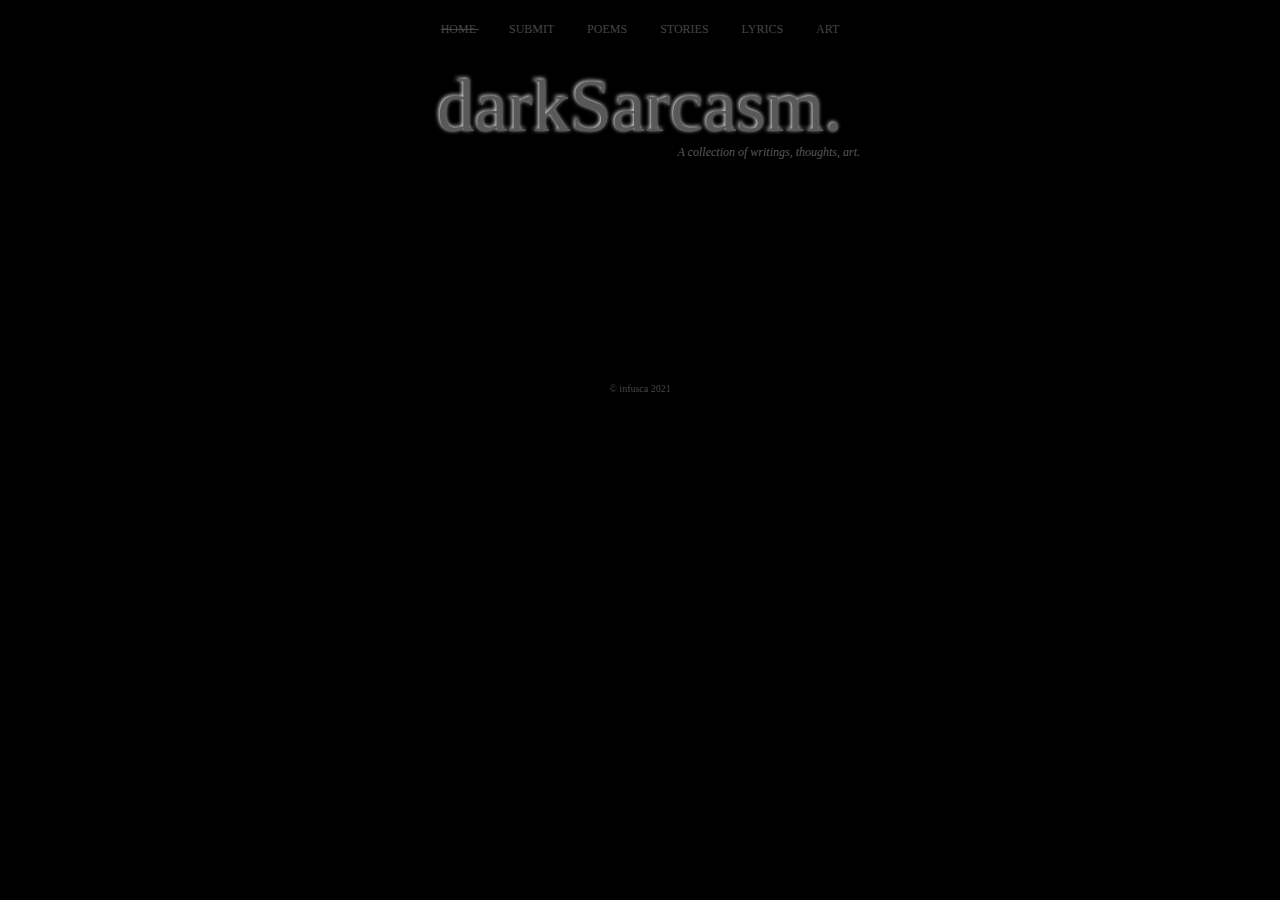
<file: index.html>
<!DOCTYPE html>
<html lang="en" dir="ltr">
  <head>
    <meta charset="utf-8">
    <title> darkSarcasm </title>
    <link rel="stylesheet" href="https://stackpath.bootstrapcdn.com/bootstrap/4.3.1/css/bootstrap.min.css" integrity="sha384-ggOyR0iXCbMQv3Xipma34MD+dH/1fQ784/j6cY/iJTQUOhcWr7x9JvoRxT2MZw1T" crossorigin="anonymous">
    <link rel="stylesheet" href="css/darkSarcasm.css">
    <link rel="stylesheet" href="css/animation.css">
  </head>

  <body id="home-page">

    <div id="nav">
      <a href="index.html"> home </a>
      <a href="submit.html"> submit </a>
      <a href="poems.html"> poems </a>
      <a href="stories.html"> stories </a>
      <a href="lyrics.html"> lyrics </a>
      <a href="art.html"> art </a>
    </div>

    <div id="darkSarcasm">
      darkSarcasm.
    </div>

    <div id="dark-description">
      <p> A collection of writings, thoughts, art. </p>
    </div>






    <div class="main">
      

        

    </div>







    <div id="footer"> &copy infusca 2021 </div>

    <script src="darkSarcasm.js"></script>
    <script src="js/home.js"></script>

  </body>

</html>
</file>
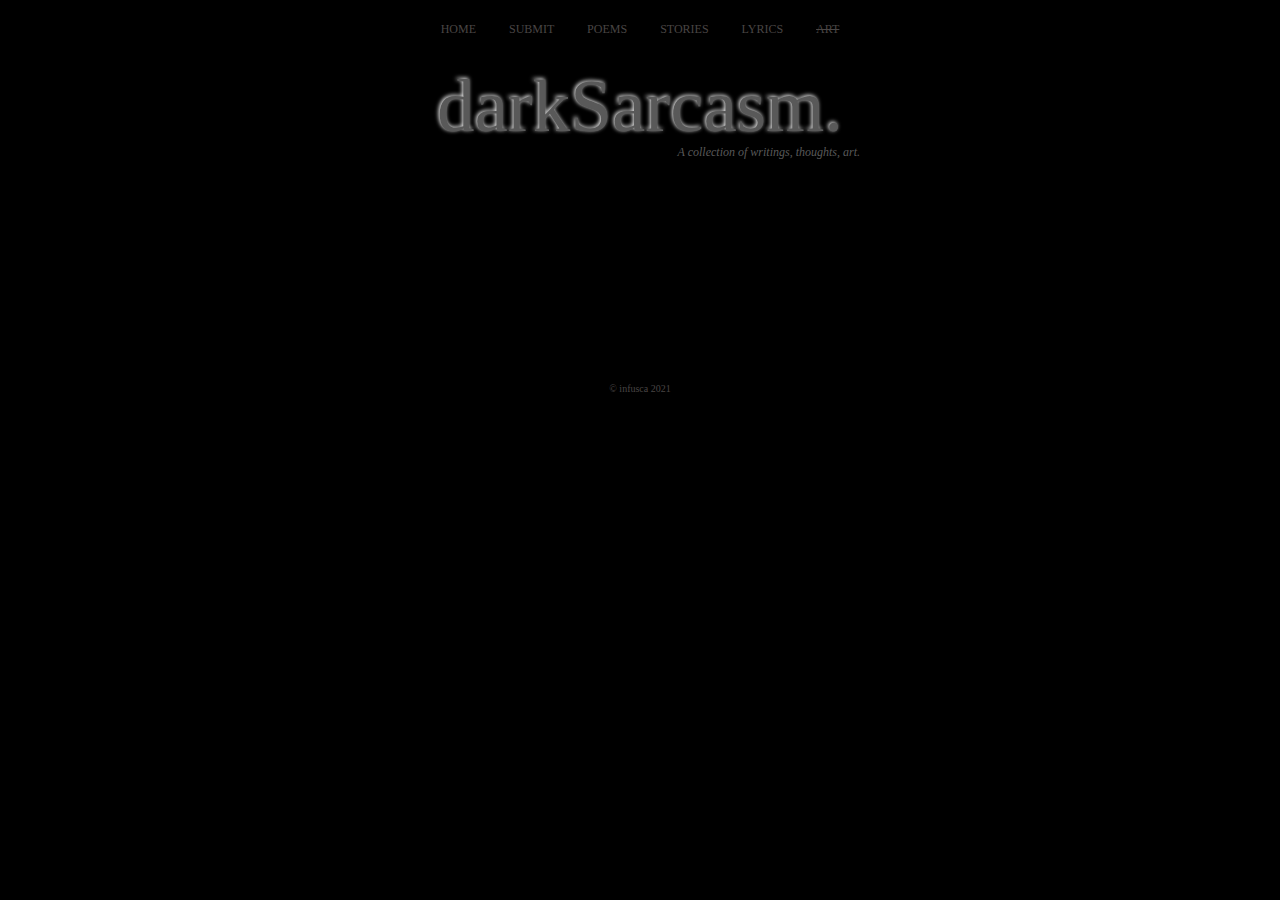
<file: art.html>
<!DOCTYPE html>
<html lang="en" dir="ltr">
  <head>
    <meta charset="utf-8">
    <title> darkSarcasm </title>
    <link rel="stylesheet" href="https://stackpath.bootstrapcdn.com/bootstrap/4.3.1/css/bootstrap.min.css" integrity="sha384-ggOyR0iXCbMQv3Xipma34MD+dH/1fQ784/j6cY/iJTQUOhcWr7x9JvoRxT2MZw1T" crossorigin="anonymous">
    <link rel="stylesheet" href="css/darkSarcasm.css">
  </head>

  <body>

    <div id="nav">
      <a href="index.html"> home </a>
      <a href="submit.html"> submit </a>
      <a href="poems.html"> poems </a>
      <a href="stories.html"> stories </a>
      <a href="lyrics.html"> lyrics </a>
      <a href="art.html"> art </a>
    </div>

    <div id="darkSarcasm">
      darkSarcasm.
    </div>

    <div id="dark-description">
      <p> A collection of writings, thoughts, art. </p>
    </div>

    <div class="main">
      


    </div>


    <div id="footer"> &copy infusca 2021 </div>

    <script src="darkSarcasm.js"></script>
    <script src="js/art.js"></script>

  </body>

</html>
</file>
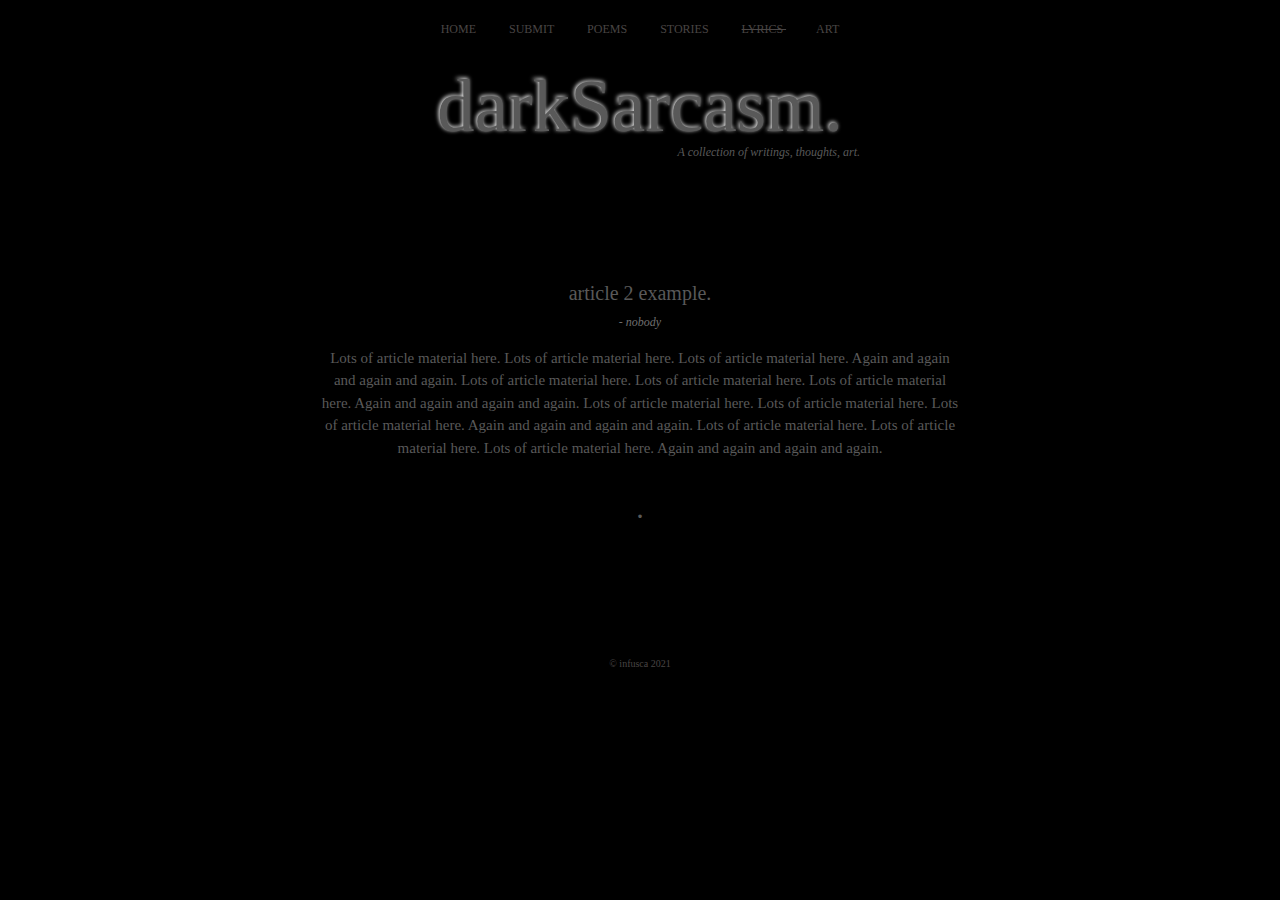
<file: lyrics.html>
<!DOCTYPE html>
<html lang="en" dir="ltr">
  <head>
    <meta charset="utf-8">
    <title> darkSarcasm </title>
    <link rel="stylesheet" href="https://stackpath.bootstrapcdn.com/bootstrap/4.3.1/css/bootstrap.min.css" integrity="sha384-ggOyR0iXCbMQv3Xipma34MD+dH/1fQ784/j6cY/iJTQUOhcWr7x9JvoRxT2MZw1T" crossorigin="anonymous">
    <link rel="stylesheet" href="css/darkSarcasm.css">
  </head>

  <body>
    <div id="nav">
      <a href="index.html"> home </a>
      <a href="submit.html"> submit </a>
      <a href="poems.html"> poems </a>
      <a href="stories.html"> stories </a>
      <a href="lyrics.html"> lyrics </a>
      <a href="art.html"> art </a>
    </div>

    <div id="darkSarcasm">
      darkSarcasm.
    </div>

    <div id="dark-description">
      <p> A collection of writings, thoughts, art. </p>
    </div>

    <div class="main">
      <div id="articles">



        <div class="article-title"><h5>article 2 example.</h5>
        <p class="author"> - nobody </p></div>
        <p> Lots of article material here. Lots of article material here. Lots of article material here. Again and again and again and again.
          Lots of article material here. Lots of article material here. Lots of article material here. Again and again and again and again.
          Lots of article material here. Lots of article material here. Lots of article material here. Again and again and again and again.

          Lots of article material here. Lots of article material here. Lots of article material here. Again and again and again and again.</p>

        <p class="divide">
          .
        </p>



      </div>

    </div>







    <div id="footer"> &copy infusca 2021 </div>
    
    <script src="darkSarcasm.js"></script>
    <script src="js/lyrics.js"></script>

  </body>

</html>
</file>
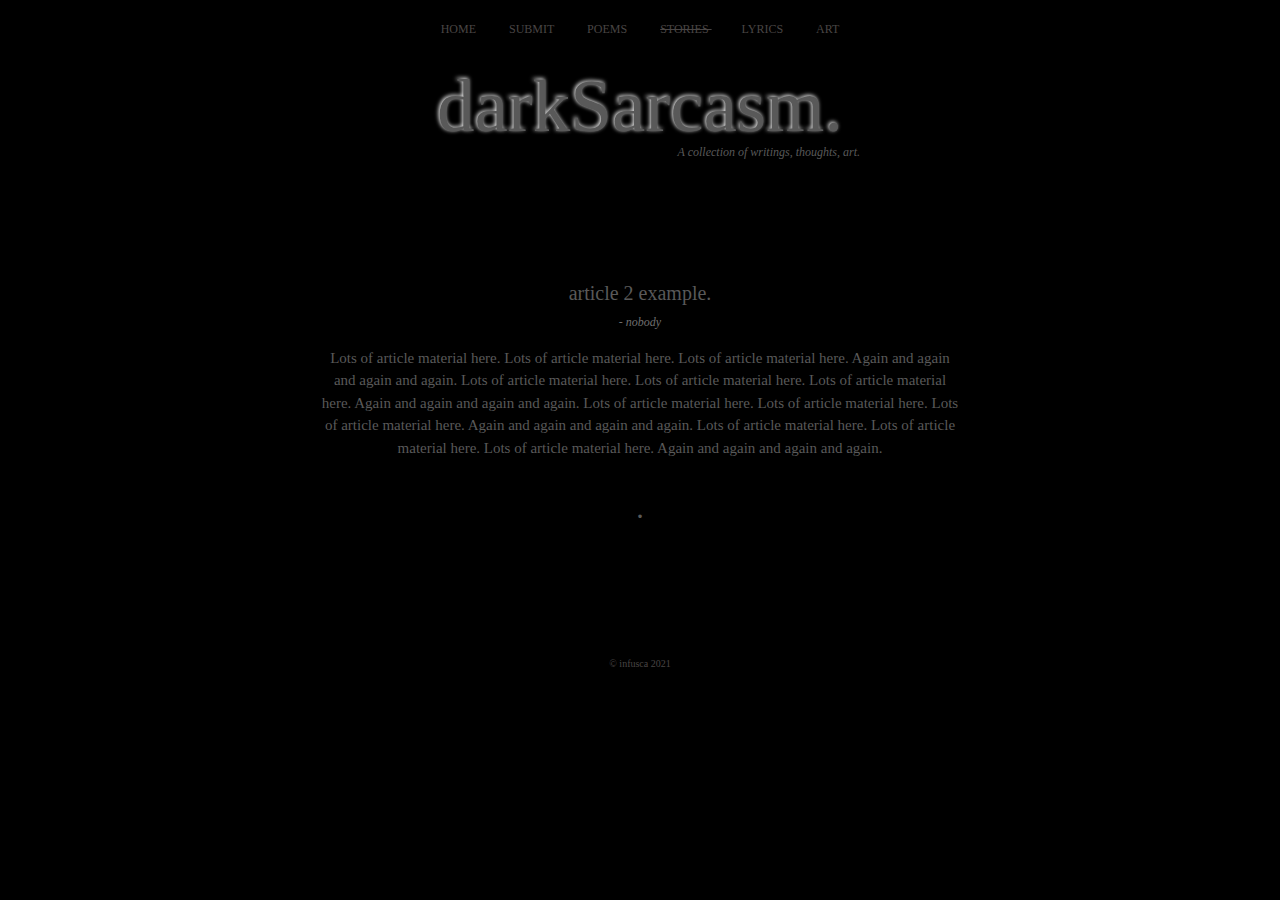
<file: stories.html>
<!DOCTYPE html>
<html lang="en" dir="ltr">
  <head>
    <meta charset="utf-8">
    <title> darkSarcasm </title>
    <link rel="stylesheet" href="https://stackpath.bootstrapcdn.com/bootstrap/4.3.1/css/bootstrap.min.css" integrity="sha384-ggOyR0iXCbMQv3Xipma34MD+dH/1fQ784/j6cY/iJTQUOhcWr7x9JvoRxT2MZw1T" crossorigin="anonymous">
    <link rel="stylesheet" href="css/darkSarcasm.css">
  </head>

  <body id="stories-page">
    <div id="nav">
      <a href="index.html"> home </a>
      <a href="submit.html"> submit </a>
      <a href="poems.html"> poems </a>
      <a href="stories.html"> stories </a>
      <a href="lyrics.html"> lyrics </a>
      <a href="art.html"> art </a>
    </div>

    <div id="darkSarcasm">
      darkSarcasm.
    </div>

    <div id="dark-description">
      <p> A collection of writings, thoughts, art. </p>
    </div>

    <div class="main">
      <div id="articles">



        <div class="article-title"><h5>article 2 example.</h5>
        <p class="author"> - nobody </p></div>
        <p> Lots of article material here. Lots of article material here. Lots of article material here. Again and again and again and again.
          Lots of article material here. Lots of article material here. Lots of article material here. Again and again and again and again.
          Lots of article material here. Lots of article material here. Lots of article material here. Again and again and again and again.

          Lots of article material here. Lots of article material here. Lots of article material here. Again and again and again and again.</p>

        <p class="divide">
          .
        </p>



      </div>

    </div>







    <div id="footer"> &copy infusca 2021 </div>

    <script src="darkSarcasm.js"></script>
    <script src="js/stories.js"></script>

  </body>

</html>
</file>
<file: css/darkSarcasm.css>
*{
  color: #595959;
}

body{
  background-color: black;
  font-family: verdana;
  display: block;
  margin-left: 25%;
  margin-right: 25%;
  font-size: 15px;
}

.main{
  margin: 0px;
  text-align: center;
  width: 100%;
}

#darkSarcasm{
  padding: 50px 0px 0px 0px;
  text-shadow: -1px -1px 4px white;
  text-align: center;
  font-size: 75px;
}

#nav{
  text-align: right;
  font-family: verdana;
  font-size: 12px;
  text-transform: uppercase;
  text-align: center;
  padding: 20px 0px;
  position: fixed;
  background-color: black;
  width: 100%;
  /* text-align: center; */
  left: 0px;
  z-index: 5;
}

a:hover{
  text-decoration: line-through;
  color: #494544;
}

#dark-description{
  width: 100%;
  margin: auto;
  /* padding: 10px; */
  font-style: italic;
  margin-bottom: 100px;
  text-align: right;
  position: relative;
  top: -20px;
  right: 100px;
}

#dark-description p{
  font-size: 12px;
  text-indent: -20px;
  /* padding: 0px; */
}

.form{
  text-align: center;
  text-transform: uppercase;
  font-size: 12px;
}

#submission{
  width: 500px;
  height: 300px;
  border-radius: 8px 8px 8px 8px;
}

.break{
  margin: 50px;
}

label{
  padding-left: 20px;
  padding-right: 20px;
}

#author{
  width: 300px;
}

h1{
  color: black;
  text-shadow: 0px 0px 10px white;
  text-transform: uppercase;
  text-align: center;
  margin: 50px 0px 30px 0px;
}

.hr-top{
  width: 100%;
  color: white;
  background-color: white;
}

.hr-bottom{
  width: 100%;
  background-color: white;
  margin-bottom: 150px;
}

.author{
  font-size: 12px;
  color: rgb(110, 110, 110);
  text-align: center;
  font-style: italic;
}

.quote p{
  color: rgb(163, 163, 163);
  /* margin-bottom: 150px; */
  font-style: italic;
}

.quote span{
  color: rgb(163, 163, 163);
  font-style: italic;
}

a{
  color: #494544;
  text-decoration: none;
  padding-left: 15px;
  padding-right: 15px;
}

.link{
  text-align: right;
}

.divide{
  text-align: center;
  font-size: 30px;
  padding: 10px;
}

#footer{
  font-size: 10px;
  color: #494544;
  text-align: center;
  padding: 100px;
}

/* SUBPAGES */
.poem{
  text-transform: ;
}
</file>
<file: css/animation.css>
#darkSarcasm{
    animation-delay: 0s;
    animation-duration: 2s;
    animation-name: dark;
}

@keyframes dark{
    from{
        margin-left: 0px;
        font-size: 14px;
    }

    to{
        marign-left: 100%;
    }
}
</file>
